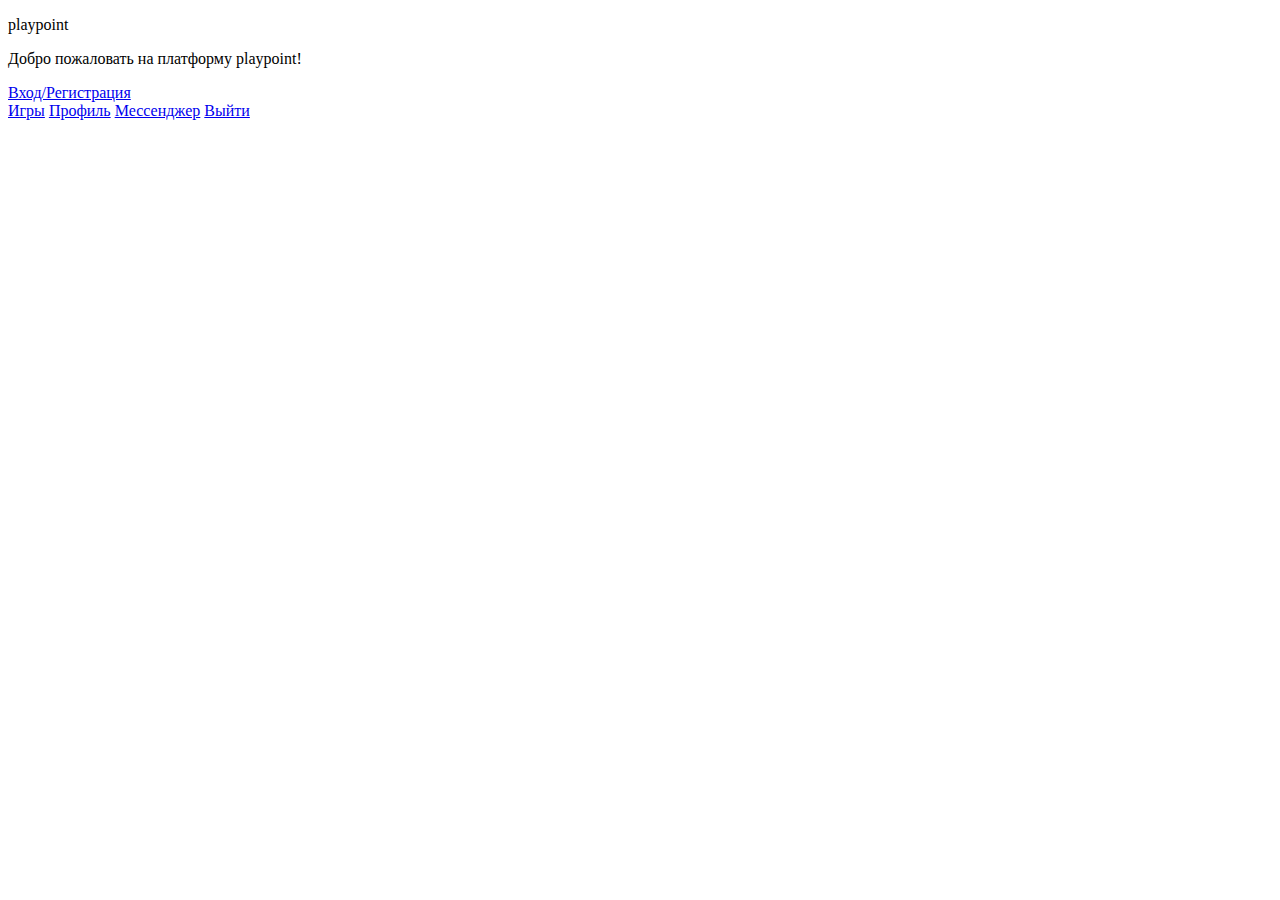
<file: src/main/resources/templates/index.html>
<!DOCTYPE html>
<html lang="ru" xmlns:th="http://www.thymeleaf.org">
<head>
  <meta charset="UTF-8">
  <title>playpoint</title>
  <link rel="stylesheet" th:href="style.css">
</head>
<body class="bg-gradient-to-bl from-gray-900 to-gray-700">
<div class="flex flex-col w-full h-screen items-center gap-y-4">
  <p class="title-text">playpoint</p>
  <p class="general-text">
    Добро пожаловать на платформу playpoint!
  </p>
  <div th:if="${user == null}" class="flex flex-col w-1/3 items-center gap-y-2">
    <a href="/login" class="big-button bg-gradient-to-br from-gray-900 to-blue-950">Вход/Регистрация</a>
  </div>
  <div th:if="${user != null}" class="flex flex-col w-1/3 items-center gap-y-2">
    <a href="/games" class="big-button bg-gradient-to-br from-gray-900 to-blue-950">Игры</a>
    <a href="/user/profile" class="big-button bg-gradient-to-br from-gray-900 to-blue-950">Профиль</a>
    <a href="/chats" class="big-button bg-gradient-to-br from-gray-900 to-blue-950">Мессенджер</a>
    <a href="/logout" class="big-button bg-gradient-to-br from-gray-900 to-red-950">Выйти</a>
  </div>
</div>
</body>
</html>
</file>
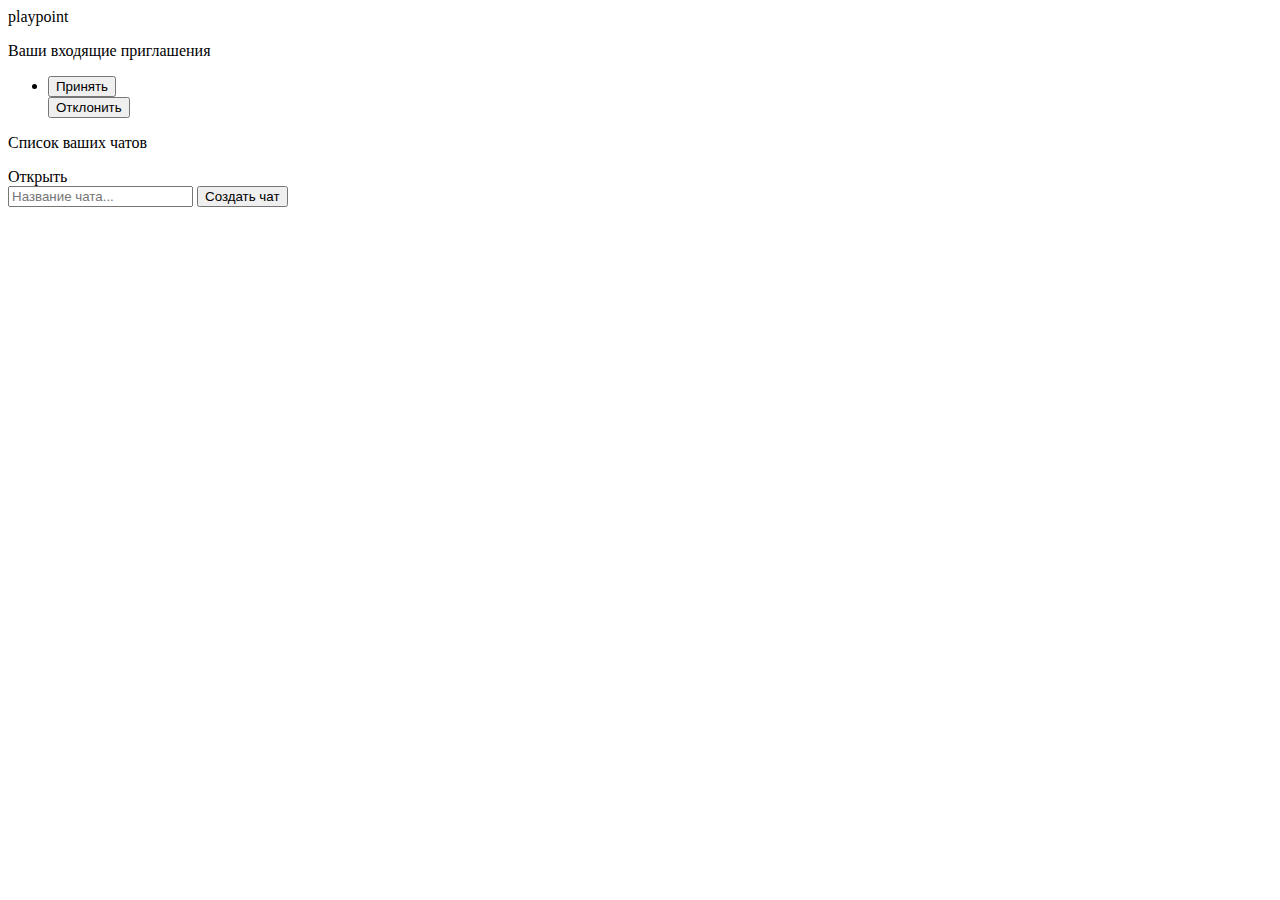
<file: src/main/resources/templates/chats.html>
<!DOCTYPE html>
<html lang="ru" xmlns:th="http://www.thymeleaf.org">
<head>
  <meta charset="UTF-8">
  <title>playpoint | Ваши чаты</title>
  <link rel="stylesheet" th:href="style.css">
</head>
<body class="bg-gradient-to-bl from-gray-900 to-gray-700">
<div class="flex flex-col w-full h-screen items-center gap-y-4">
  <a th:href="@{/}" class="title-text">playpoint</a>

  <div th:if="${invitations != null && invitations.size() > 0}" class="flex flex-col w-full items-center gap-y-4">
    <p class="general-text">Ваши входящие приглашения</p>
    <ul>
      <li th:each="invitation : ${invitations}">
        <span class="general-text" th:text="${invitation.chatName}"></span>
        <form th:action="@{'/chats/' + ${invitation.id} + '/accept-invite'}" method="post">
          <button type="submit" class="big-button bg-gradient-to-br from-gray-900 to-blue-950">Принять</button>
        </form>
        <form th:action="@{'/chats/' + ${invitation.id} + '/decline-invite'}" method="post">
          <button type="submit" class="big-button bg-gradient-to-br from-gray-900 to-green-950">Отклонить</button>
        </form>
      </li>
    </ul>
  </div>

  <p class="general-text">Список ваших чатов</p>

  <div class="flex flex-col gap-4 w-1/2 h-full justify-end pb-4">
    <div class="grid grid-cols-5 h-full rounded-xl bg-blue-500 p-2 overflow-y-scroll">
      <div th:each="chat : ${chats}" class="flex flex-col rounded-xl bg-blue-900 gap-2 p-2 ring-2 ring-black text-white h-40
                    justify-center items-center">
        <p th:text="${chat.chatName}"></p>
        <a th:href="@{'/chats/room/' + ${chat.id}}">Открыть</a>
      </div>
    </div>

    <form th:action="@{/chats/create}" method="post" class="flex gap-2 h-10" th:object="${chatDto}">
      <input type="text" placeholder="Название чата..." class="rounded-xl pl-2 flex-1" th:field="*{chatName}">
      <button type="submit" class="rounded-xl h-full w-fit px-3 py-1
                bg-gradient-to-r from-green-900 to-green-500 text-white">Создать чат</button>
    </form>
  </div>
</div>
</body>
</html>
</file>
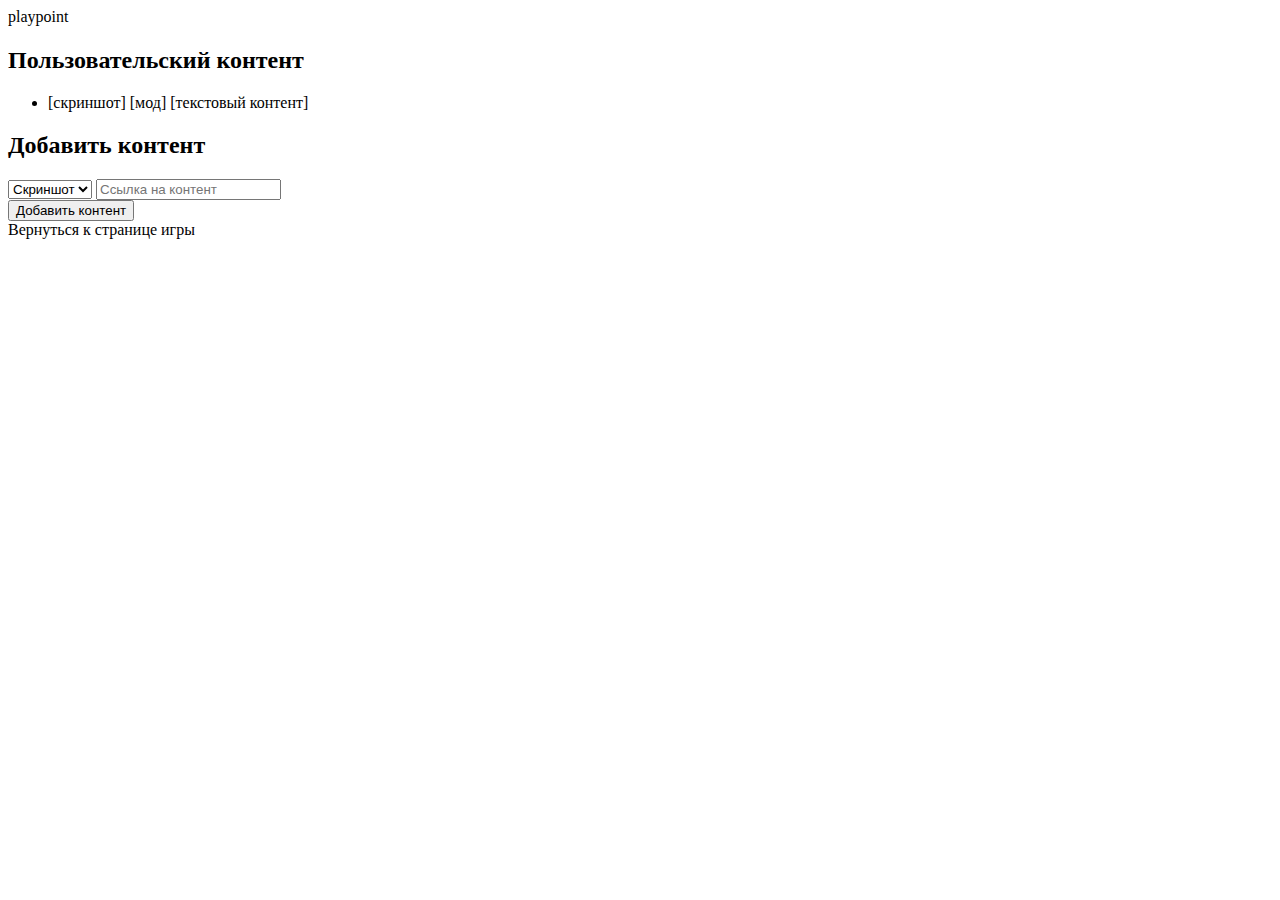
<file: src/main/resources/templates/game-content.html>
<!DOCTYPE html>
<html lang="ru" xmlns:th="http://www.thymeleaf.org">
<head>
  <meta charset="UTF-8">
  <title>playpoint | Контент</title>
  <link rel="stylesheet" th:href="@{/style.css}">
</head>
<body class="bg-gradient-to-bl from-gray-900 to-gray-700">
<div class="flex flex-col w-full h-screen items-center gap-y-4">
  <a th:href="@{/}" class="title-text">playpoint</a>
  <div class="flex flex-col w-2/3 items-center">
    <h1 class="highlighted-text" th:text="${game.gameName}"></h1>

    <div class="section">
      <h2 class="section-title">Пользовательский контент</h2>
      <ul class="general-text">
        <li th:each="content : ${game.userContents}">
          <div>
            <span th:text="${content.user.nickname} + ' добавил: ' + ${content.contentUrl}"></span>
            <span th:if="${content.contentType == T(com.xxavierr404.digigame.domain.ContentType).SCREENSHOT}">[скриншот]</span>
            <span th:if="${content.contentType == T(com.xxavierr404.digigame.domain.ContentType).MOD}">[мод]</span>
            <span th:if="${content.contentType == T(com.xxavierr404.digigame.domain.ContentType).TEXT}">[текстовый контент]</span>
          </div>
        </li>
      </ul>
    </div>

    <div class="section w-full">
      <h2 class="section-title">Добавить контент</h2>
      <form th:action="@{'/games/' + ${gameId} + '/user-content'}" method="post" class="w-full flex flex-col">
        <div class="flex w-full h-8">
          <select name="contentType" class="rounded-xl pl-2">
            <option value="SCREENSHOT">Скриншот</option>
            <option value="MOD">Мод</option>
            <option value="TEXT">Текст</option>
          </select>
          <input type="text" name="contentUrl" class="rounded-xl pl-2 flex-1 w-full" placeholder="Ссылка на контент">
        </div>
        <button type="submit" class="big-button bg-gradient-to-br from-gray-900 to-blue-950">
          Добавить контент
        </button>
      </form>
    </div>

    <a th:href="@{'/games/' + ${gameId}}" class="big-button bg-gradient-to-br from-gray-900 to-gray-500 text-center">
      Вернуться к странице игры
    </a>
  </div>
</div>
</body>
</html>
</file>
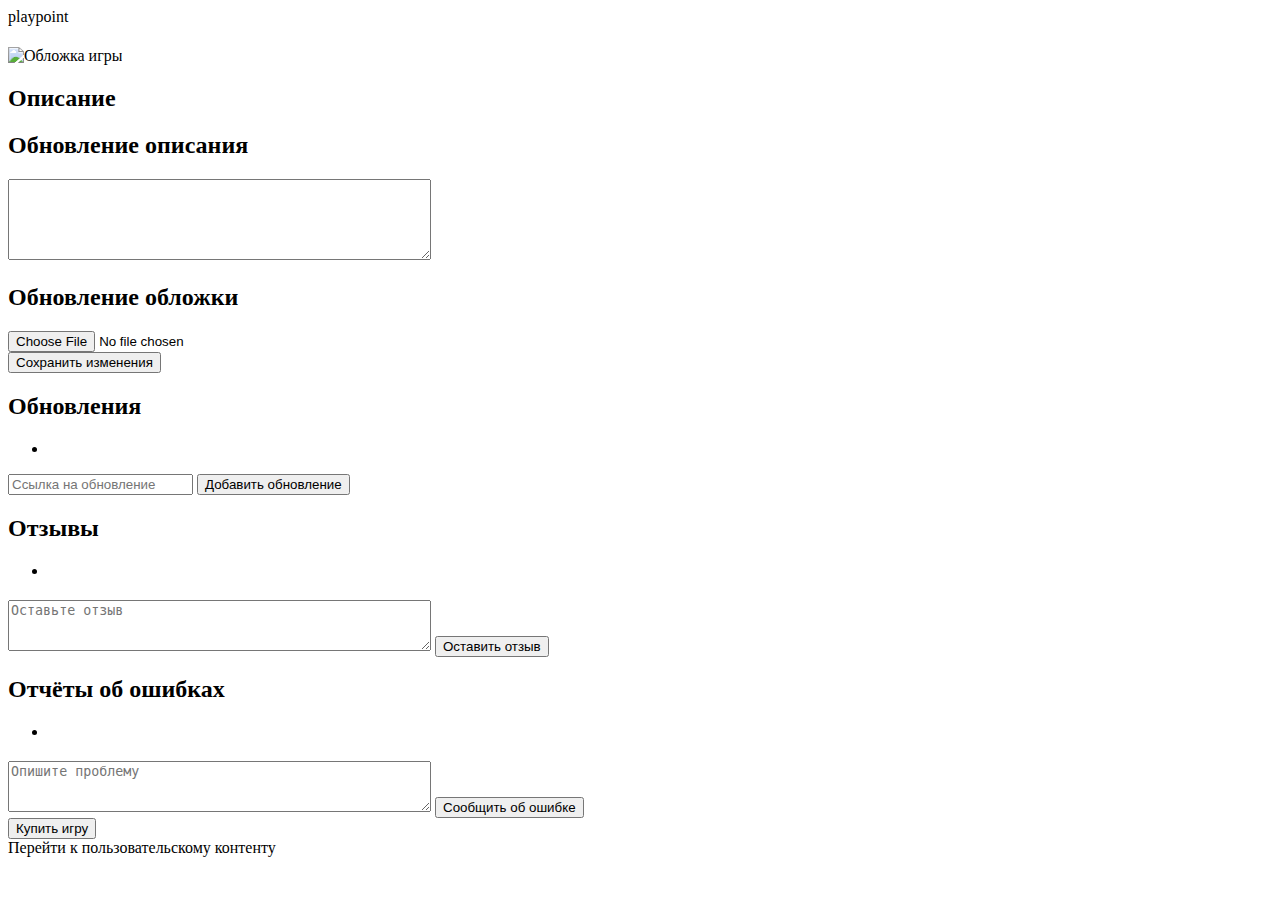
<file: src/main/resources/templates/game-details.html>
<!DOCTYPE html>
<html lang="ru" xmlns:th="http://www.thymeleaf.org">
<head>
  <meta charset="UTF-8">
  <title>playpoint | Детали игры</title>
  <link rel="stylesheet" th:href="@{/style.css}">
</head>
<body class="bg-gradient-to-bl from-gray-900 to-gray-700">
<div class="flex flex-col w-full h-screen items-center gap-y-4">
  <a th:href="@{/}" class="title-text">playpoint</a>
  <div class="flex flex-col w-2/3">
    <h1 class="title-text" th:text="${game.gameName}"></h1>
    <div th:if="${hasCover}" class="section flex flex-col">
      <img th:src="@{'/games/' + ${gameId} + '/coverImage'}" alt="Обложка игры" class="max-h-40 rounded-xl items-center bg-cover">
    </div>

    <div class="section">
      <h2 class="section-title">Описание</h2>
      <p class="basic-text" th:text="${game.description}"></p>
    </div>

    <form th:if="${user.role == 'PUBLISHER'}" th:action="@{'/games/' + ${gameId} + '/edit'}" method="post"
          enctype="multipart/form-data">
      <div class="section">
        <h2 class="section-title">Обновление описания</h2>
        <textarea name="description" rows="5" cols="50" class="resize-none w-full" th:text="${game.description}"></textarea>
      </div>
      <div class="section">
        <h2 class="section-title">Обновление обложки</h2>
        <input type="file" name="coverImage" accept="image/*">
      </div>
      <button type="submit" class="big-button bg-gradient-to-br from-gray-900 to-green-950">
        Сохранить изменения
      </button>
    </form>

    <div class="section">
      <h2 class="section-title">Обновления</h2>
      <ul>
        <li class="basic-text" th:each="update : ${game.updates}" th:text="${update.updateUrl}"></li>
      </ul>
      <form th:if="${user.role == 'PUBLISHER'}" th:action="@{'/games/' + ${gameId} + '/updates'}" method="post">
        <input id="updateUrl" name="updateUrl" placeholder="Ссылка на обновление" class="w-full">
        <button type="submit" class="big-button bg-gradient-to-br from-gray-900 to-green-950">
          Добавить обновление
        </button>
      </form>
    </div>

    <div class="section">
      <h2 class="section-title">Отзывы</h2>
      <ul>
        <li th:each="review : ${game.reviews}">
          <p class="basic-text" th:text="${review.user.nickname} + ': ' + ${review.text}"></p>
        </li>
      </ul>
      <form th:if="${user.role != 'PUBLISHER'}" th:action="@{'/games/' + ${gameId} + '/reviews'}" method="post">
        <textarea name="text" rows="3" cols="50" placeholder="Оставьте отзыв" class="resize-none w-full"></textarea>
        <button type="submit" class="big-button bg-gradient-to-br from-gray-900 to-green-950">
          Оставить отзыв
        </button>
      </form>
    </div>

    <div class="section">
      <h2 class="section-title">Отчёты об ошибках</h2>
      <ul>
        <li th:each="report : ${game.issueReports}">
          <p class="basic-text" th:text="${report.user.nickname} + ': ' + ${report.reportText}"></p>
        </li>
      </ul>
      <form th:if="${user.role != 'PUBLISHER'}" th:action="@{'/games/' + ${gameId} + '/reports'}" method="post">
        <textarea name="reportText" rows="3" cols="50" placeholder="Опишите проблему" class="resize-none w-full"></textarea>
        <button type="submit" class="big-button bg-gradient-to-br from-gray-900 to-red-950">
          Сообщить об ошибке
        </button>
      </form>
    </div>

    <div th:if="${!owned && user.role != 'PUBLISHER'}">
      <form th:action="@{'/games/' + ${gameId} + '/purchase'}" method="get">
        <button type="submit" class="big-button bg-gradient-to-br from-gray-900 to-green-950">
          Купить игру
        </button>
      </form>
    </div>
    <a th:href="@{'/games/' + ${gameId} + '/user-content'}" class="big-button bg-gradient-to-br from-gray-900 to-green-950 text-center">
      Перейти к пользовательскому контенту
    </a>
  </div>
</div>
</body>
</html>
</file>
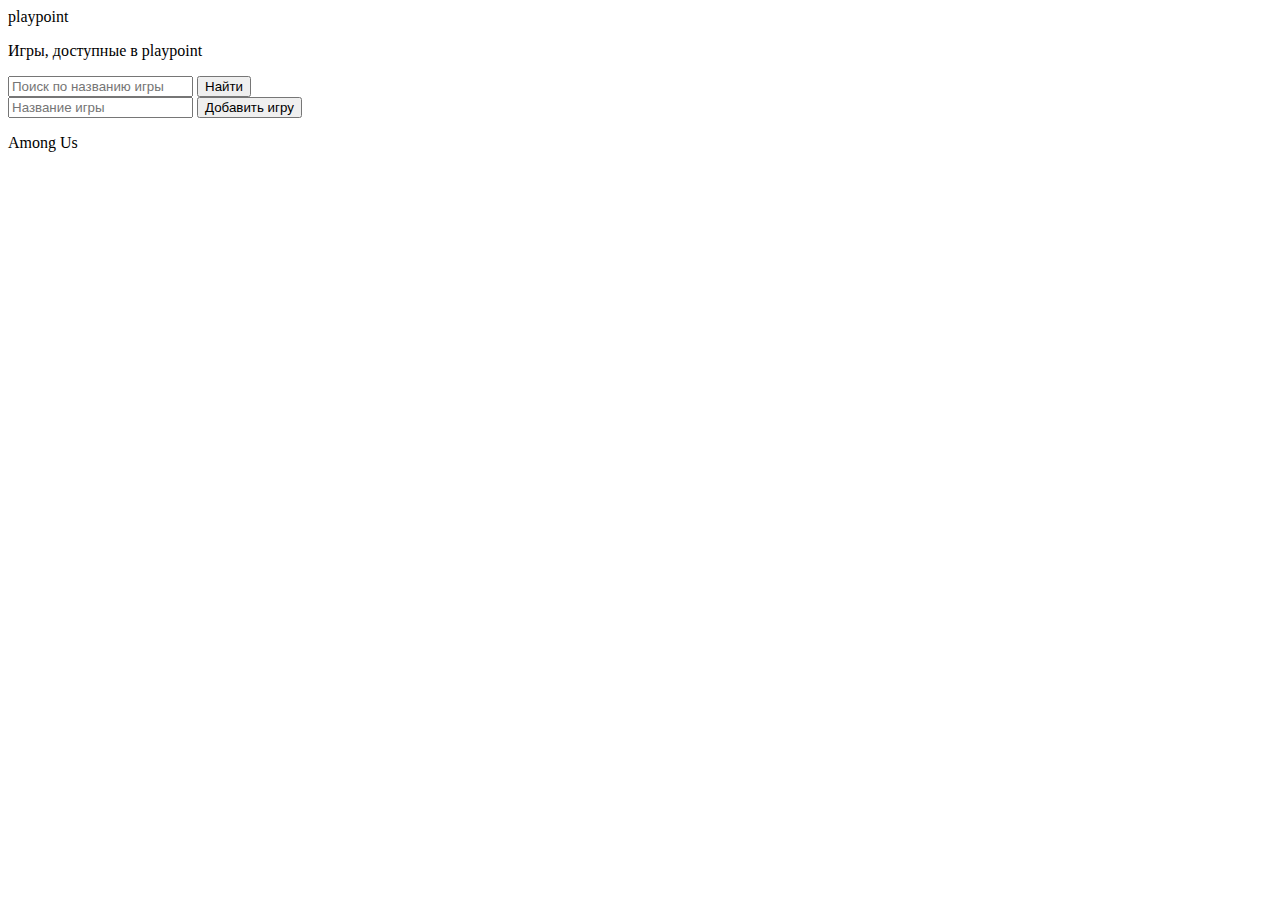
<file: src/main/resources/templates/games.html>
<!DOCTYPE html>
<html lang="ru" xmlns:th="http://www.thymeleaf.org">
<head>
  <meta charset="UTF-8">
  <title>playpoint | Библиотека</title>
  <link rel="stylesheet" type="text/css" th:href="@{/style.css}">
</head>
<body class="bg-gradient-to-bl from-gray-900 to-gray-700">
<div class="flex flex-col w-full h-screen items-center gap-y-4">
  <a th:href="@{/}" class="title-text">playpoint</a>
  <p class="general-text">Игры, доступные в playpoint</p>
  <form th:action="@{/games/search}" method="get" class="w-1/3 bg-gradient-to-bl from-gray-900 to-gray-700 p-4 rounded-xl gap-4 flex">
    <input type="text" name="search" placeholder="Поиск по названию игры" class="rounded-xl pl-2 flex-1">
    <button type="submit" class="rounded-xl h-fit w-fit px-3 py-1 bg-white">
      Найти
    </button>
  </form>
  <div th:if="${user.role == 'PUBLISHER'}" class="w-1/3 bg-gradient-to-bl from-gray-900 to-gray-700 p-4 rounded-xl gap-4">
    <form action="/games" method="post" th:object="${gameDto}" class="flex">
      <input type="text" placeholder="Название игры" class="rounded-xl pl-2 flex-1" th:field="*{gameName}">
      <button type="submit" class="rounded-xl h-fit w-fit px-3 py-1 bg-white">Добавить игру</button>
    </form>
  </div>
  <div class="grid grid-cols-5 gap-12 w-1/2">
    <a class="w-32 h-44 py-2 px-5 bg-gradient-to-t
      from-gray-900 to-green-500 flex flex-col justify-end
      rounded-xl hover:scale-105 transition-all" th:each="game : ${games}" th:href="@{'/games/' + ${game.id}}">
      <p class="text-white text-xl select-none text-center" th:text="${game.gameName}">Among Us</p>
    </a>
  </div>
</div>
</body>
</html>
</file>
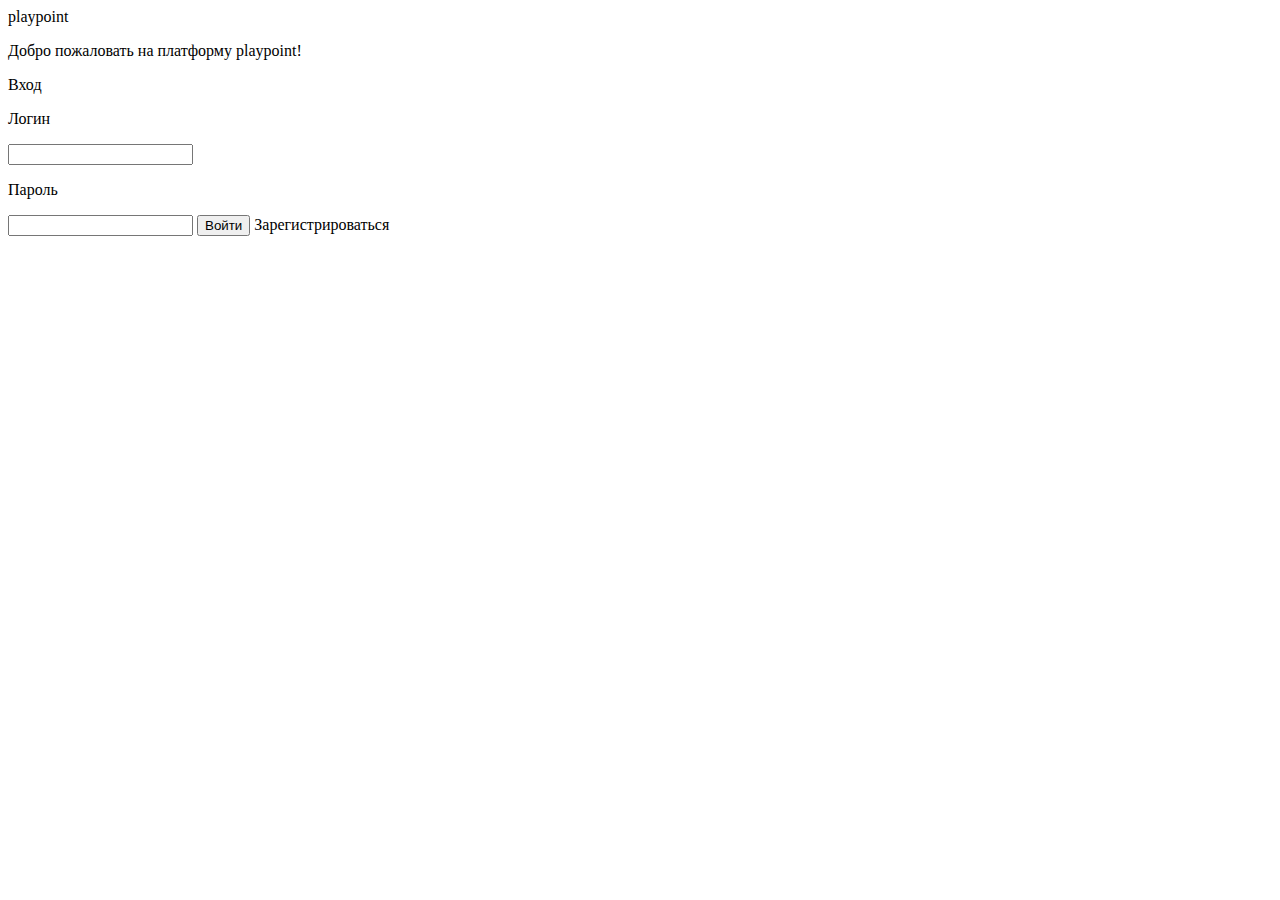
<file: src/main/resources/templates/login.html>
<!DOCTYPE html>
<html lang="ru" xmlns:th="http://www.thymeleaf.org">
<head>
  <meta charset="UTF-8">
  <title>playpoint</title>
  <link rel="stylesheet" th:href="style.css">
</head>
<body class="bg-gradient-to-bl from-gray-900 to-gray-700">
<div class="flex flex-col w-full h-screen items-center gap-y-4">
  <a th:href="@{/}" class="title-text">playpoint</a>
  <p class="general-text">
    Добро пожаловать на платформу playpoint!
  </p>
  <p class="title-text">Вход</p>
  <form action="/login" method="post" class="flex flex-col w-1/3 items-center gap-y-2">
    <p class="general-text">Логин</p>
    <input type="text" name="username" class="basic-input">
    <p class="general-text">Пароль</p>
    <input type="password" name="password" class="basic-input">
    <button type="submit" class="big-button bg-gradient-to-br from-gray-900 to-blue-950">
      Войти
    </button>
    <a th:href="@{/register}" class="big-button bg-gradient-to-br from-gray-900 to-green-950 text-center">
      Зарегистрироваться
    </a>
  </form>
</div>
</body>
</html>
</file>
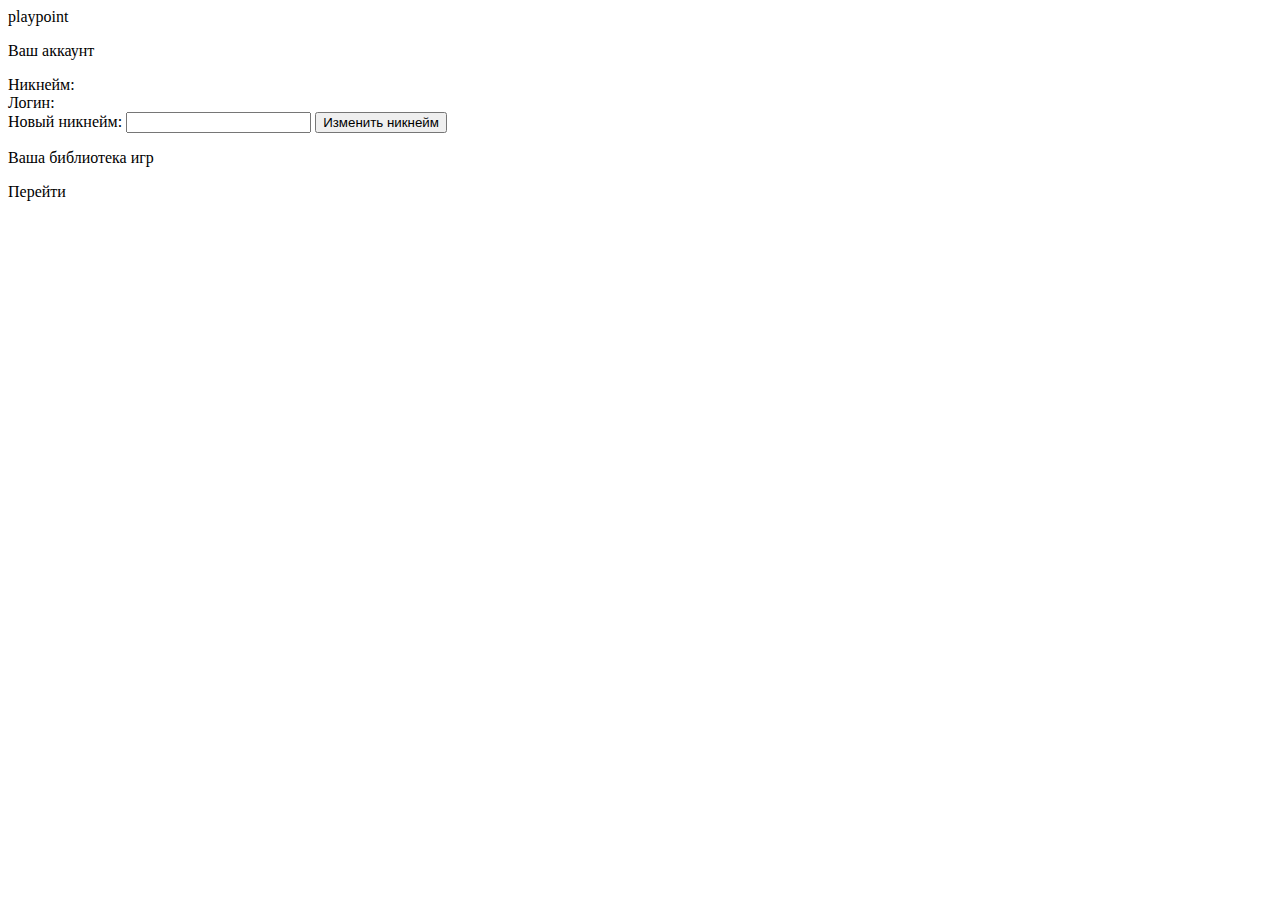
<file: src/main/resources/templates/profile.html>
<!DOCTYPE html>
<html lang="ru" xmlns:th="http://www.thymeleaf.org">
<head>
  <meta charset="UTF-8">
  <title>playpoint | Профиль</title>
  <link rel="stylesheet" th:href="@{/style.css}">
</head>
<body class="bg-gradient-to-bl from-gray-900 to-gray-700">
<div class="flex flex-col w-full h-screen items-center gap-y-4">
  <a th:href="@{/}" class="title-text">playpoint</a>
  <p class="general-text">Ваш аккаунт</p>
  <div class="flex flex-col">
    <div class="highlighted-text">Никнейм: <span th:text="${user.nickname}"></span></div>
    <div class="highlighted-text">Логин: <span th:text="${user.username}"></span></div>
    <form th:action="@{'/user/update-nickname'}" method="post">
      <label for="newNickname" class="general-text">Новый никнейм:</label>
      <input type="text" id="newNickname" name="newNickname" class="basic-input" required>
      <button type="submit" class="big-button bg-gradient-to-br from-gray-900 to-blue-950">
        Изменить никнейм
      </button>
    </form>
  </div>
  <p class="general-text">Ваша библиотека игр</p>
  <div class="grid grid-cols-5 gap-12">
    <div th:each="license : ${userLicenses}"
         class="w-fit h-44 py-2 px-5 bg-gradient-to-t from-gray-900 to-green-500 flex flex-col justify-end rounded-xl hover:scale-105 transition-all">
      <p class="text-white text-xl select-none text-center" th:text="${license.game.gameName}"></p>
      <a th:href="@{'/games/' + ${license.game.id}}" class="game-card-buy-button px-2">Перейти</a>
    </div>
  </div>
</div>
</body>
</html>
</file>
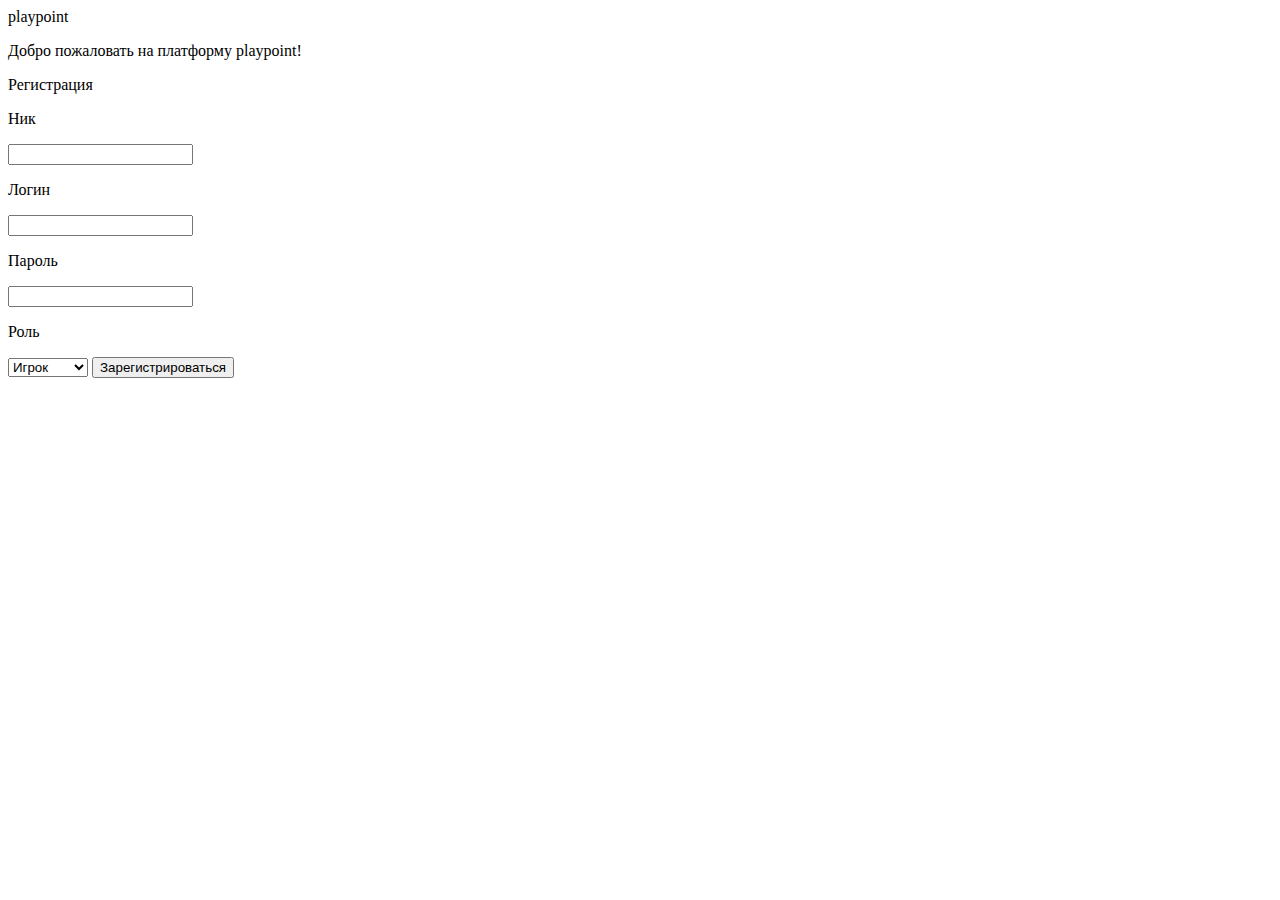
<file: src/main/resources/templates/registration.html>
<!DOCTYPE html>
<html lang="ru" xmlns:th="http://www.thymeleaf.org">
<head>
  <meta charset="UTF-8">
  <title>playpoint</title>
  <link rel="stylesheet" th:href="@{/style.css}">
</head>
<body class="bg-gradient-to-bl from-gray-900 to-gray-700">
<div class="flex flex-col w-full h-screen items-center gap-y-4">
  <a th:href="@{/}" class="title-text">playpoint</a>
  <p class="general-text">
    Добро пожаловать на платформу playpoint!
  </p>
  <p class="title-text">Регистрация</p>
  <form action="/register" method="post" class="flex flex-col w-1/3 items-center gap-y-2" th:object="${userRegisterDto}">
    <p class="general-text">Ник</p>
    <input type="text" th:field="*{nickname}" class="basic-input">
    <p class="general-text">Логин</p>
    <input type="text" th:field="*{username}" class="basic-input">
    <p class="general-text">Пароль</p>
    <input type="password" th:field="*{password}" class="basic-input">
    <p class="general-text">Роль</p>
    <select th:field="*{role}" class="basic-input">
      <option value="PLAYER">Игрок</option>
      <option value="PUBLISHER">Издатель</option>
    </select>
    <button type="submit" class="big-button bg-gradient-to-br from-gray-900 to-green-950">
      Зарегистрироваться
    </button>
  </form>
</div>
</body>
</html>
</file>
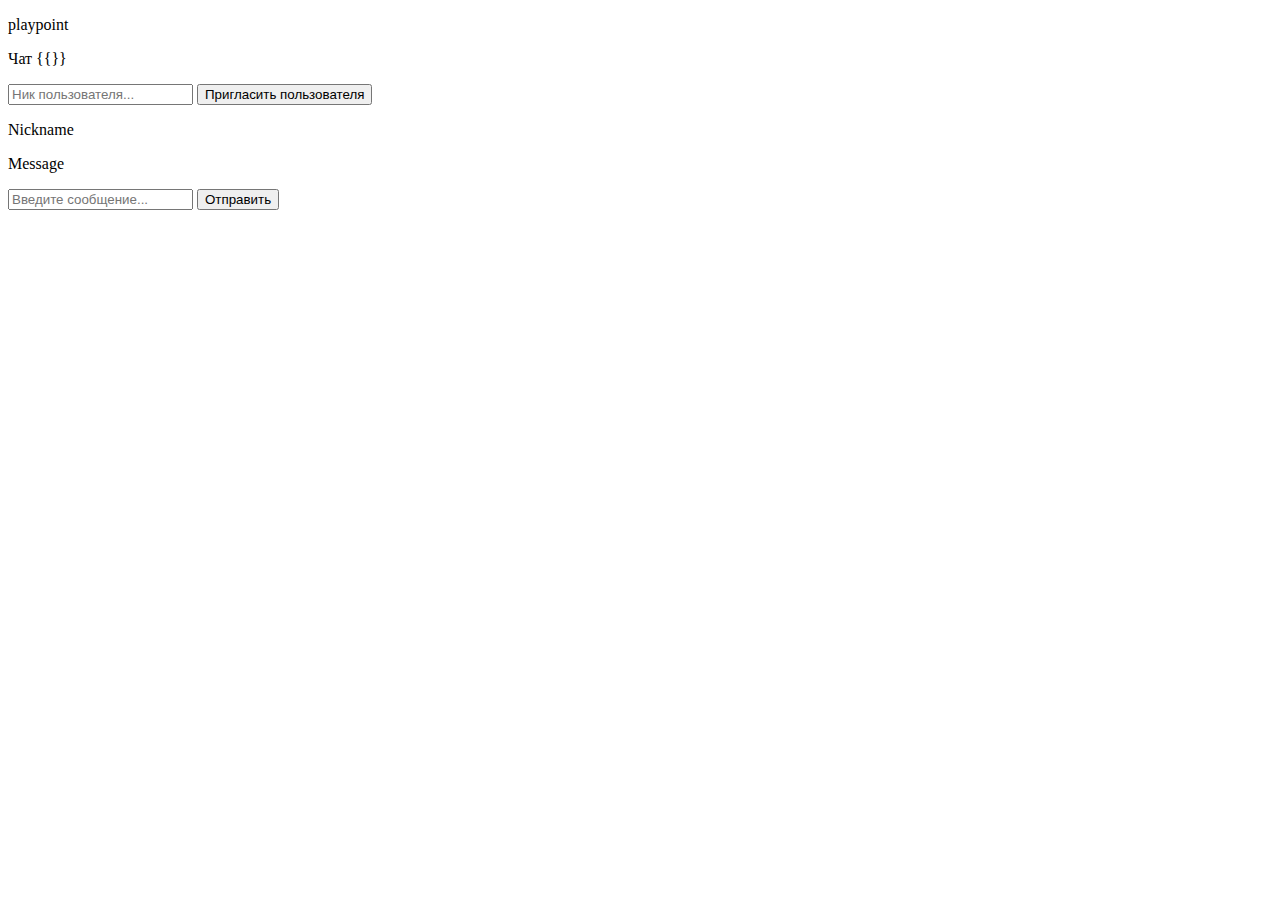
<file: src/main/resources/static/src/chat.html>
<!DOCTYPE html>
<html lang="ru">
<head>
  <meta charset="UTF-8">
  <title>Чат {{}}</title>
  <link rel="stylesheet" th:href="@{/style.css}">
</head>
<body class="bg-gradient-to-bl from-gray-900 to-gray-700">
  <div class="flex flex-col w-full h-screen items-center gap-y-4">
    <p class="title-text">playpoint</p>
    <p class="general-text">Чат {{}}</p>
    <div class="flex flex-col gap-4 w-1/2 h-full justify-end pb-4">
      <div class="flex gap-2 h-10">
        <input type="text" placeholder="Ник пользователя..." class="rounded-xl pl-2 flex-1">
        <button class="rounded-xl h-full w-fit px-3 py-1
        bg-gradient-to-r from-blue-900 to-blue-500 text-white">Пригласить пользователя</button>
      </div>
      <div class="flex flex-col-reverse h-full rounded-xl bg-blue-500 p-2 overflow-y-scroll">
        <div class="flex flex-col rounded-xl bg-blue-900 gap-2 p-2 ring-2 ring-black text-white">
          <p>Nickname</p>
          <p>Message</p>
        </div>
      </div>
      <div class="flex gap-2 h-10">
        <input type="text" placeholder="Введите сообщение..." class="rounded-xl pl-2 flex-1">
        <button class="rounded-xl h-full w-fit px-3 py-1
        bg-gradient-to-r from-blue-900 to-blue-500 text-white">Отправить</button>
      </div>
    </div>
  </div>
</body>
</html>
</file>
